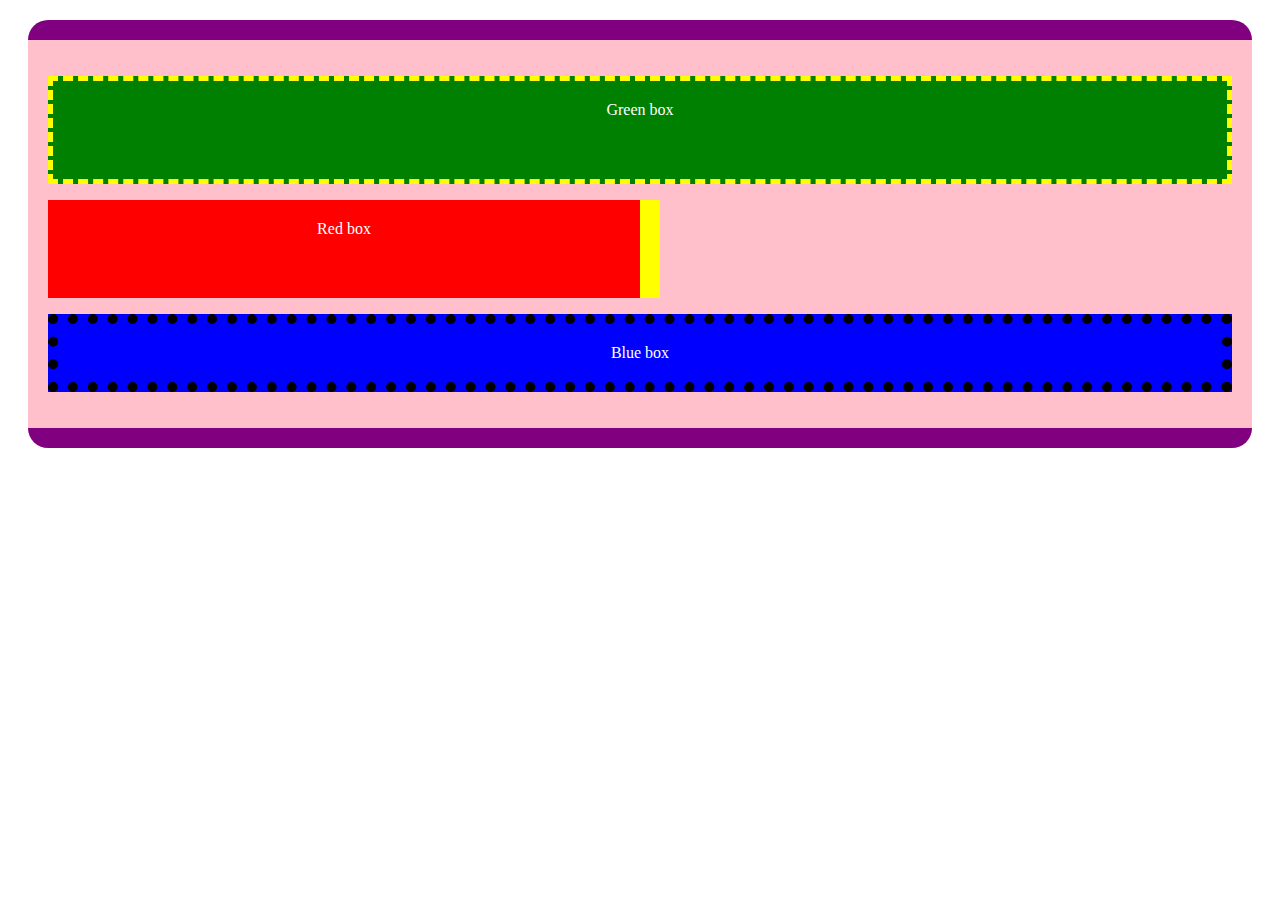
<file: Ex1/index.html>
<!DOCTYPE html>
<html lang="en">

<head>
    <meta charset="UTF-8">
    <meta http-equiv="X-UA-Compatible" content="IE=edge">
    <meta name="viewport" content="width=device-width, initial-scale=1.0">
    <title>Border, margin & padding</title>
    <link rel="stylesheet" href="css/style.css">
</head>

<body>
    <div>
        <p id="green">Green box</p>
        <p id="red">Red box</p>
        <p id="blue">Blue box</p>
    </div>

</body>

</html>
</file>
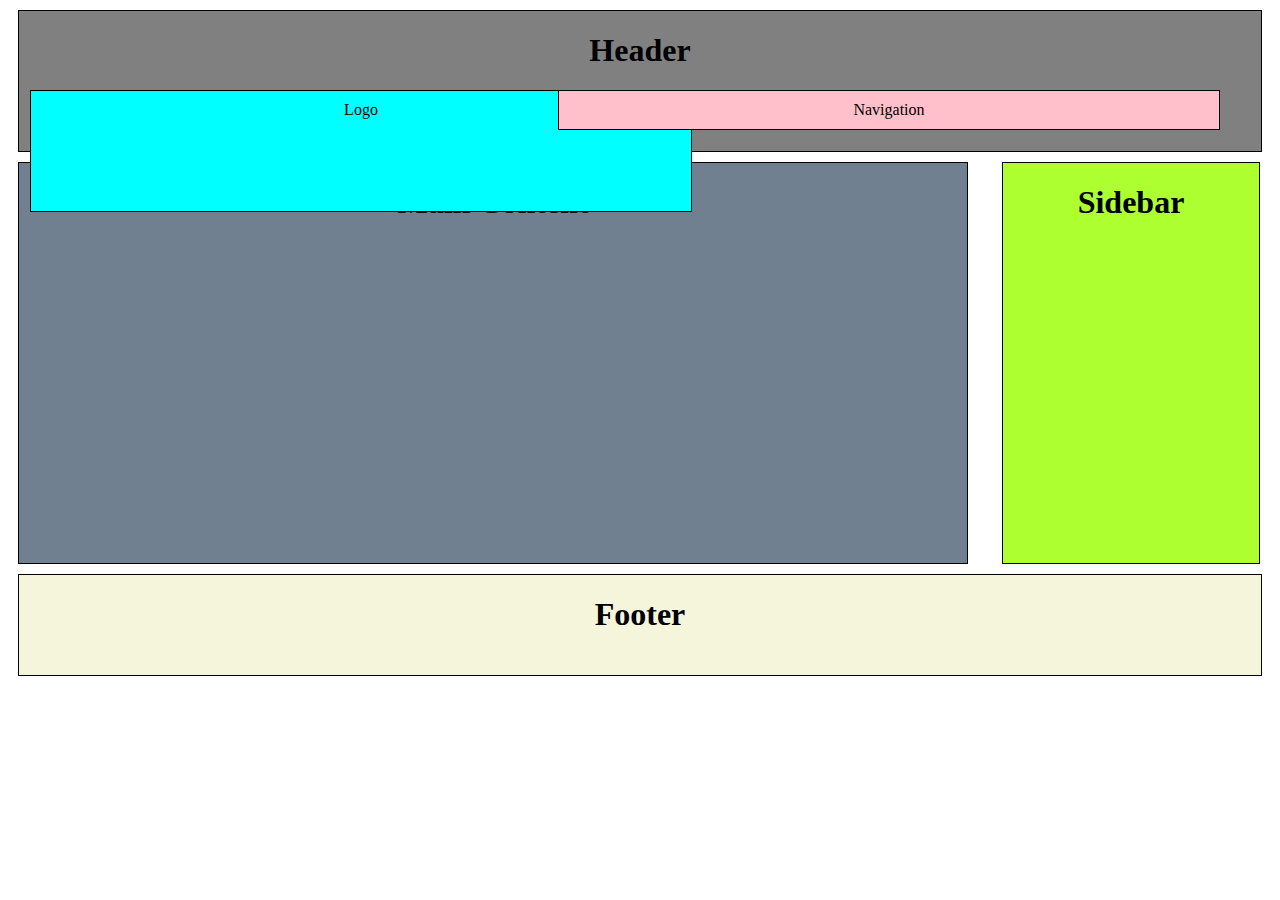
<file: Ex2/ex. c/index.html>
<!DOCTYspanE html>
    <html>

    <head>
        <title>Normal page</title>
        <link rel="stylesheet" href="style.css">
    </head>

    <body>
        <div id="header">
            <h1>Header</h1>
            <div id="logo">Logo</div>
            <div id="nav">Navigation</div>


        </div>
        <div id="main">
            <h1>Main Content</h1>
        </div>
        <div id="sidebar">
            <h1>Sidebar</h1>
        </div>

        <div id="footer">
            <h1>Footer</h1>
        </div>
    </body>

    </html>
</file>
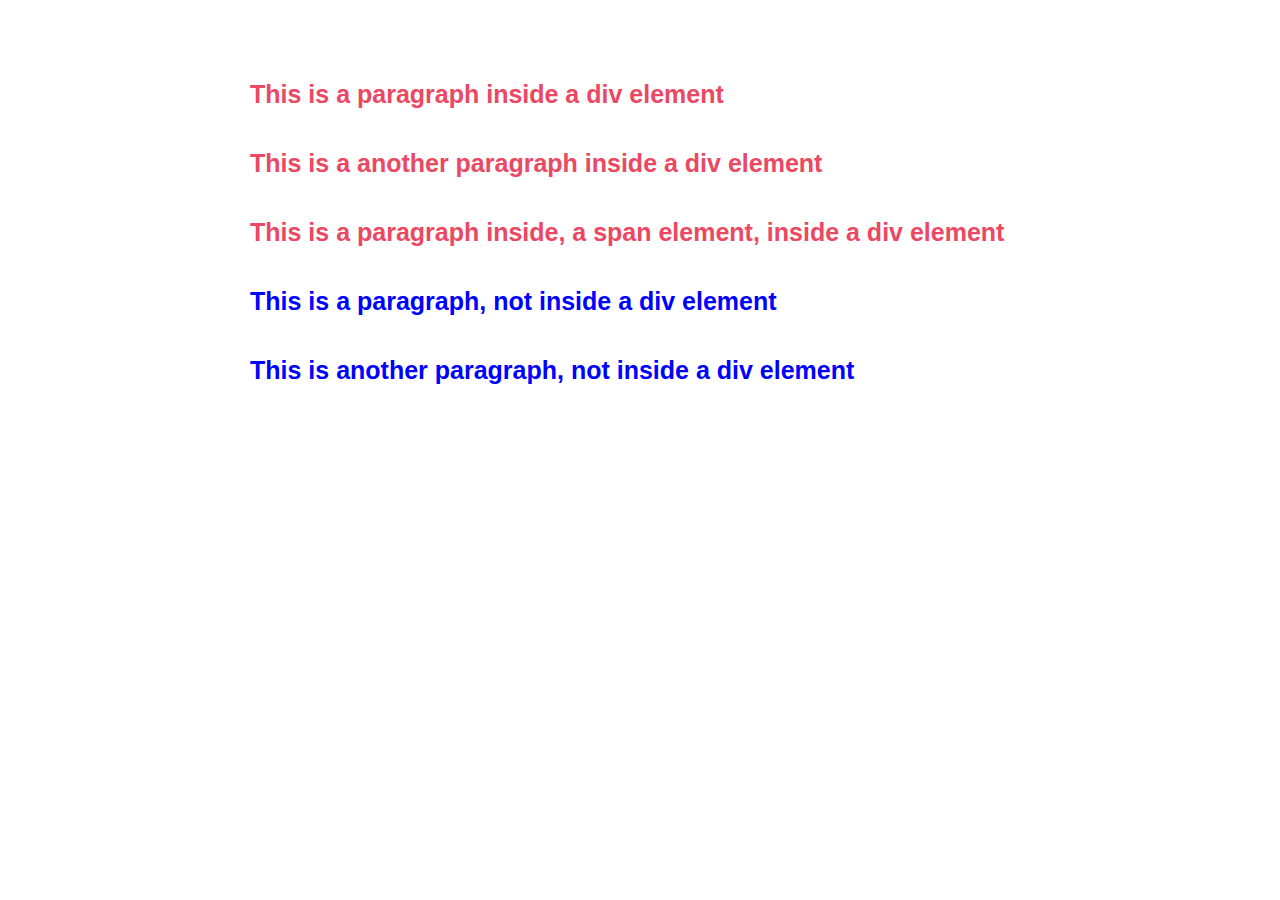
<file: Ex2/ex.a/index.html>
<!DOCTYPE html>
<html lang="en">
<head>
    <meta charset="UTF-8">
    <meta name="viewport" content="width=device-width, initial-scale=1.0">
    <link rel="stylesheet" href="/Ex2/ex.a/style.css">
    <title>Document</title>
</head>
<body>
    <div class="pink">
        <p><strong>This is a paragraph inside a div element</strong></p>
        <p><strong>This is a another paragraph inside a div element</strong> </p>
        <p><strong>This is a paragraph inside, a span element, inside a div element</strong></p>
    </div>
    <div class="blue">
        <p><strong>This is a paragraph, not  inside a div element</strong></p>
        <p><strong>This is another paragraph, not inside a div element</strong></p>
    </div>
</body>
</html>
</file>
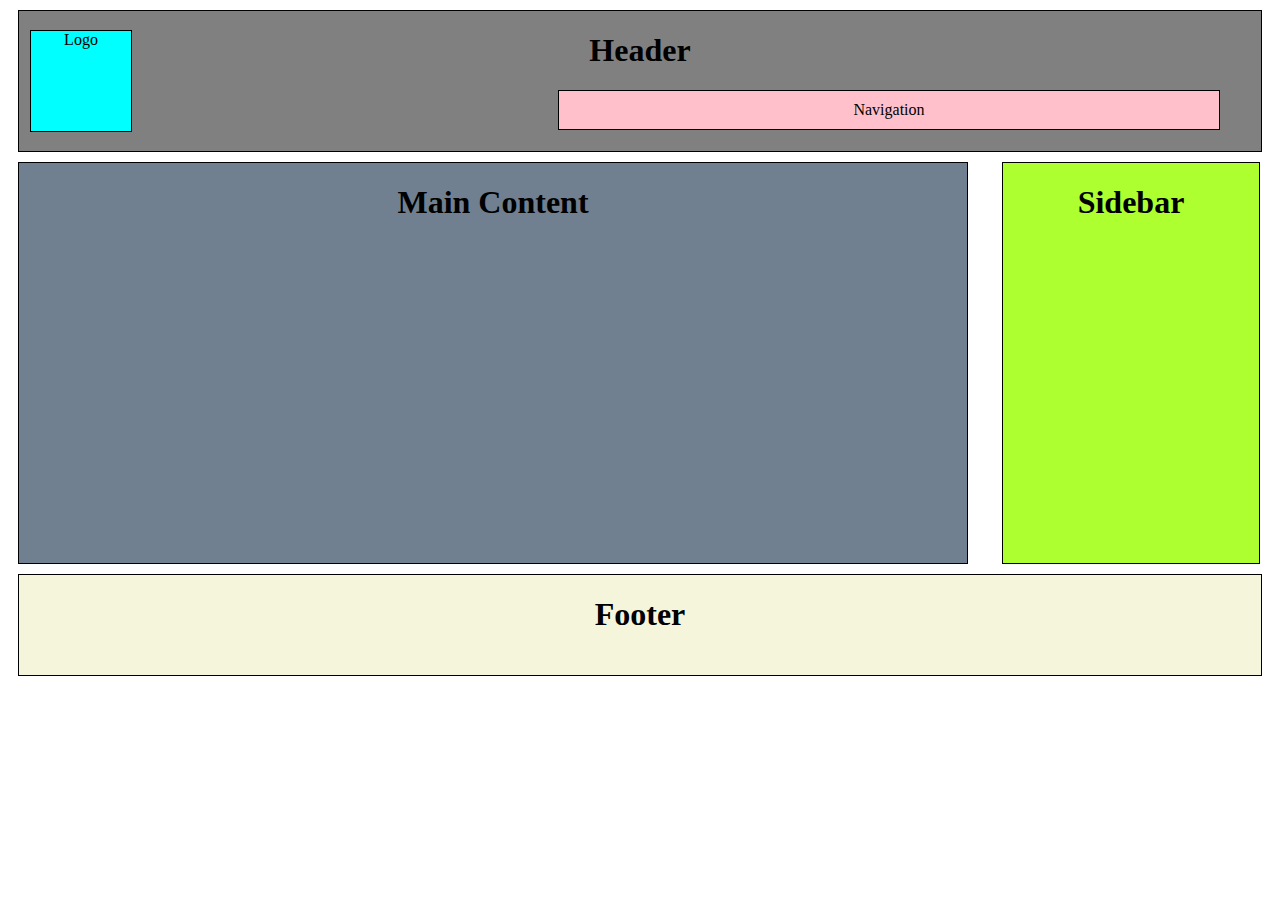
<file: Ex2/ex.c/index.html>
<!DOCTYPE html>
<html lang="en">
<head>
    <meta charset="UTF-8">
    <meta name="viewport" content="width=device-width, initial-scale=1.0">
    <link rel="stylesheet" href="/Ex2/ex.c/style.css">
    <title>Document</title>
</head>
<body>
    <div id="header">
        <h1>Header</h1>
        <div id="logo">Logo</div>
        <div id="nav">Navigation</div>


    </div>
    <div id="main">
        <h1>Main Content</h1>
    </div>
    <div id="sidebar">
        <h1>Sidebar</h1>
    </div>

    <div id="footer">
        <h1>Footer</h1>
    </div>
</body>
</html>
</file>
<file: Ex1/css/style.css>
div{
    margin: 20px;
    padding: 20px;
    background-color: pink;
    border-bottom: 20px solid purple;
    border-top: 20px solid purple ;
    border-radius: 20px;
}
#green{
    background-color: green;
    padding-top: 20px;
    padding-bottom: 60px;
    text-align: center;
    color: #fff;
    border: dashed yellow 5px;
}
#red{
    background-color: red;
    padding-top: 20px;
    padding-bottom: 60px;
    width: 50%;
    text-align: center;
    color: #fff;
    border-right: solid 20px yellow;
}
#blue{
    background-color: blue;
    padding:20px ;
    border: dotted 10px black;
    text-align: center;
    color: #fff;
}
</file>
<file: Ex2/ex. c/style.css>
div {
    border: solid 1px black;
    margin: 10px;
    text-align: center;
}
#header {
    background-color: gray;
    height: 140px;

}
#logo{
    background-color: cyan;
    position: absolute;
    top: 20px;
    left: 20px;
    width: 100px;
    height: 100px;
}

#logo {
    background-color: cyan;
    position: absolute;
    top: 80px;
    right: 50px;
    width: 50%;
    padding: 10px;
}
#nav {
    background-color: pink;
    position: absolute;
    top: 80px;
    right: 50px;
    width: 50%;
    padding: 10px;  
}

/**/
#main {
    background-color: slategrey;
    width: 75%;
    height: 400px;
}
#sidebar {
    background-color: greenyellow;
    position: absolute;
    background-color: greenyellow;
    position: absolute;
    right: 10px;
    top: 152;
    width: 20%;
    height: 400px;
}
#footer {
    background-color: beige;
    height: 100px;
}
</file>
<file: Ex2/ex.a/style.css>
*{
    margin-top: 40px;
    margin-left: 50px;
    font-family: Arial, sans-serif;
    font-size: 25px;
    font-weight: 20px;
}
.pink{
    color: rgb(235, 72, 99);
}
.blue{
    color: blue;
}
</file>
<file: Ex2/ex.c/style.css>
div {
    border: 1px solid black;
    margin: 10px;
    text-align: center;
}

#header {
    background-color: gray;
    height: 140px;
}
#logo {
    background-color: cyan;
    position: absolute;
    top: 20px;
    left: 20px;
    width: 100px;
    height: 100px;
}
#nav {
    background-color: pink;
    position: absolute;
    top: 80px;
    right: 50px;
    width: 50%;
    padding: 10px;
}
#main {
    background-color: slategrey;
    width: 75%;
    height: 400px;
}
#sidebar {
    background-color: greenyellow;
    position: absolute;
    right: 10px;
    top: 152px;
    width: 20%;
    height: 400px;
}
#footer {
    background-color: beige;
    height: 100px;
}
</file>
